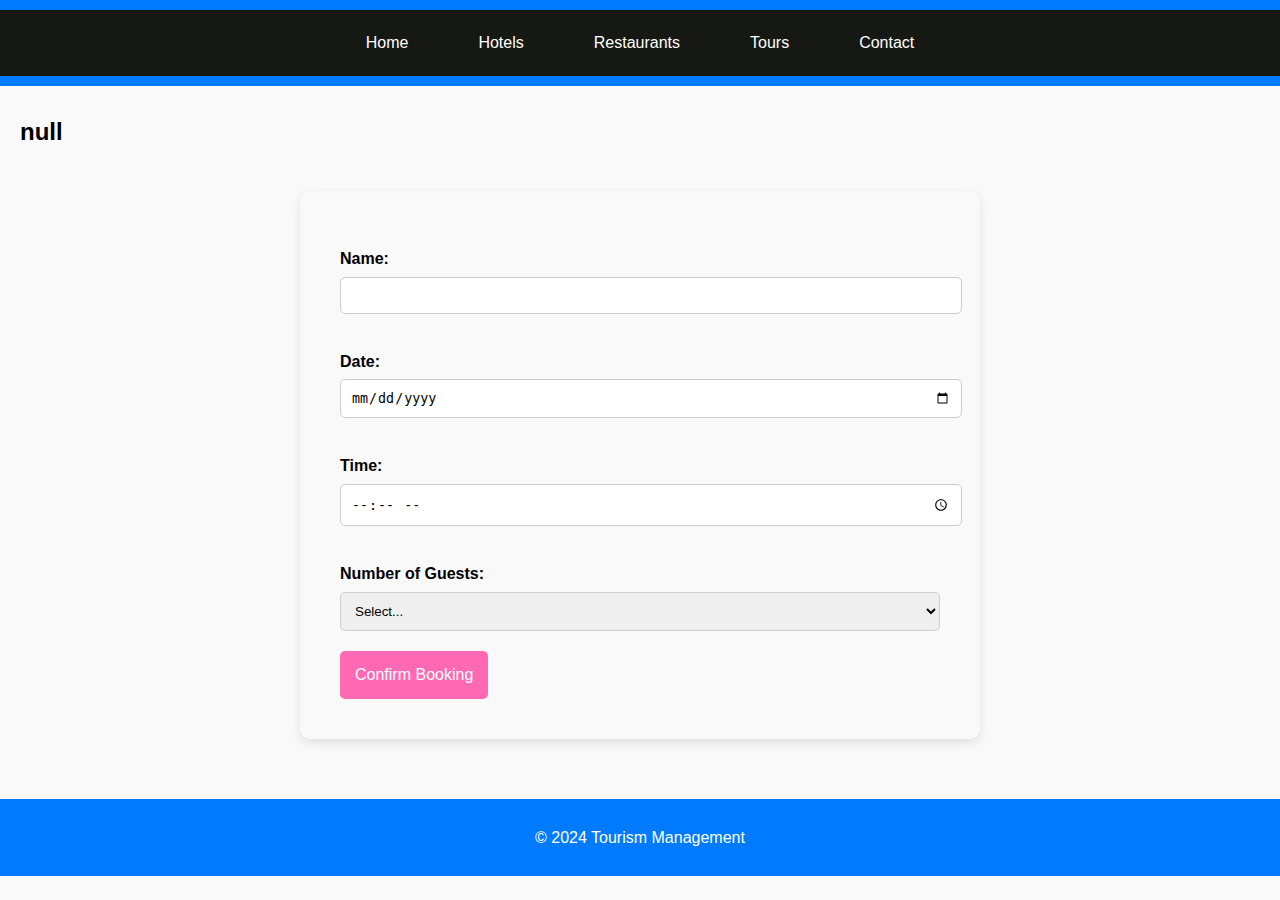
<file: book.html>
<!DOCTYPE html>
<html lang="en">
<head>
    <meta charset="UTF-8">
    <meta name="viewport" content="width=device-width, initial-scale=1.0">
    <title>Book - Tourism Management</title>
    <link rel="stylesheet" href="style.css">
</head>
<body>
    <header>
        <nav>
            <ul>
                <li><a href="index.html">Home</a></li>
                <li><a href="hotels.html">Hotels</a></li>
                <li><a href="restaurants.html">Restaurants</a></li>
                <li><a href="tours.html">Tours</a></li>
                <li><a href="contact.html">Contact</a></li>
            </ul>
        </nav>
    </header>
    <main>
        <section class="booking-section">
            <h1>Book a Table</h1>
            <div id="restaurant-details"></div>
            <form class="booking-form">
                <label for="name">Name:</label>
                <input type="text" id="name" name="name" required>

                <label for="date">Date:</label>
                <input type="date" id="date" name="date" required>

                <label for="time">Time:</label>
                <input type="time" id="time" name="time" required>

                <label for="guests">Number of Guests:</label>
                <select id="guests" name="guests" required>
                    <option value="">Select...</option>
                    <option value="1">1</option>
                    <option value="2">2</option>
                    <option value="3">3</option>
                    <option value="4">4</option>
                    <option value="5">5</option>
                    <option value="6">6</option>
                    <option value="7">7</option>
                    <option value="8">8</option>
                </select>

                <button type="submit" class="book-now">Confirm Booking</button>
            </form>
        </section>
    </main>
    <footer>
        <p>&copy; 2024 Tourism Management</p>
    </footer>
    <script src="script.js"></script>
    <script>
        // Get the URL parameters
        const urlParams = new URLSearchParams(window.location.search);
        const restaurantName = urlParams.get('category');

        // Display restaurant details
        const restaurantDetails = document.getElementById('restaurant-details');
        restaurantDetails.innerHTML = `<h2>${restaurantName}</h2>`;
    </script>
</body>
</html>
</file>
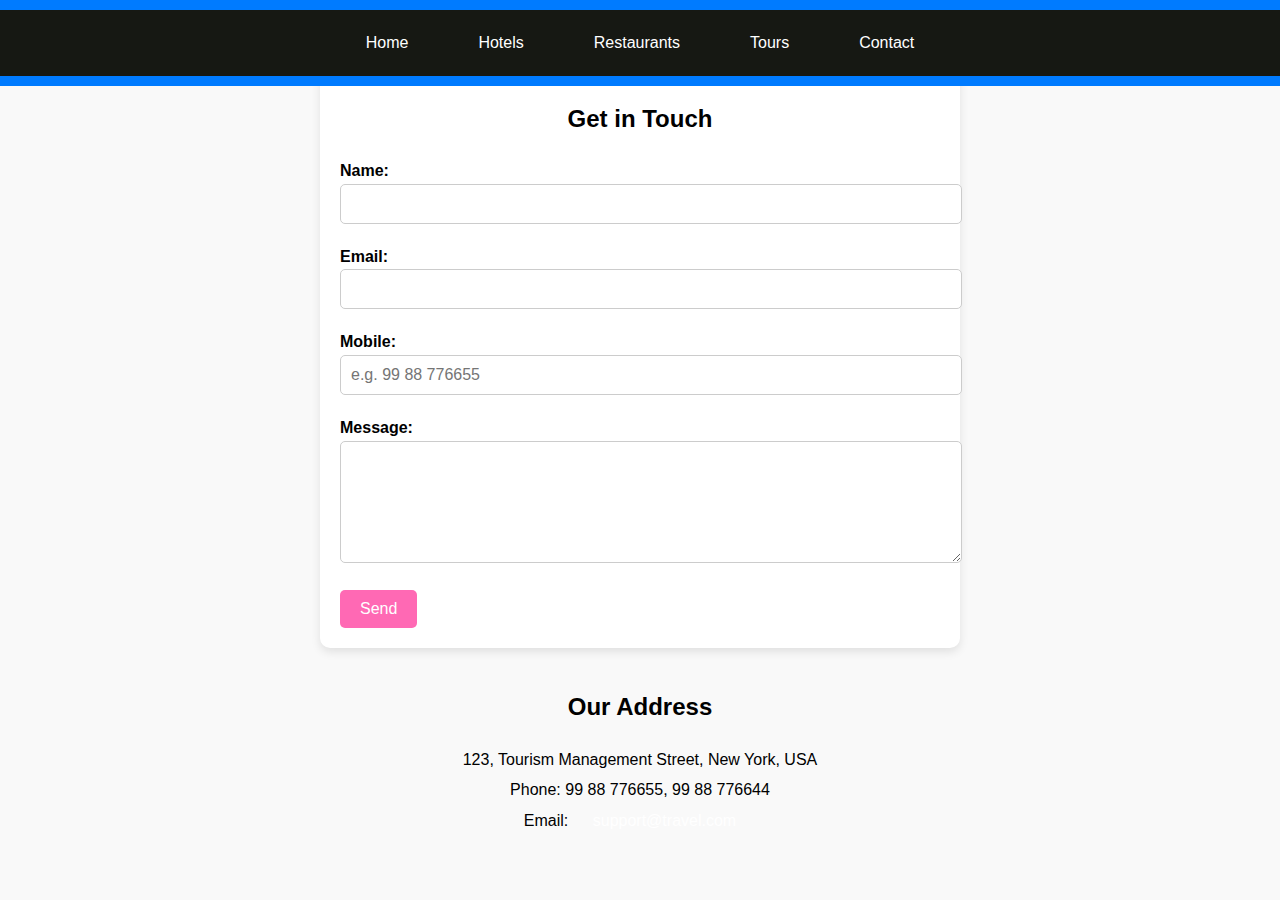
<file: contact.html>
<!DOCTYPE html>
<html lang="en">
<head>
    <meta charset="UTF-8">
    <meta name="viewport" content="width=device-width, initial-scale=1.0">
    <title>Contact - Tourism Management</title>
    <link rel="stylesheet" href="style.css">
</head>
<body>
    <header>
        <nav>
            <ul>
                <li><a href="index.html">Home</a></li>
                <li><a href="hotels.html">Hotels</a></li>
                <li><a href="restaurants.html">Restaurants</a></li>
                <li><a href="tours.html">Tours</a></li>
                <li><a href="contact.html">Contact</a></li>
            </ul>
        </nav>
    </header>
    <main>
        <section class="contact-section">
            <h2>Get in Touch</h2>
            <form id="contactForm" onsubmit="return validateForm()">
                <label for="name">Name:</label>
                <input type="text" id="name" name="name" required>
                
                <label for="email">Email:</label>
                <input type="email" id="email" name="email" required>
                
                <label for="mobile">Mobile:</label>
                <input type="tel" id="mobile" name="mobile" required placeholder="e.g. 99 88 776655">
                
                <label for="message">Message:</label>
                <textarea id="message" name="message" required></textarea>
                
                <input type="submit" class="submit-button" value="Send">
            </form>
        </section>
        <section class="address">
            <h2>Our Address</h2>
            <p>123, Tourism Management Street, New York, USA</p>
            <p>Phone: 99 88 776655, 99 88 776644</p>
            <p>Email: <a href="mailto:support@travel.com">support@travel.com</a></p>
        </section>
    </main>
    <script src="script.js"></script>
</body>
</html>
</file>
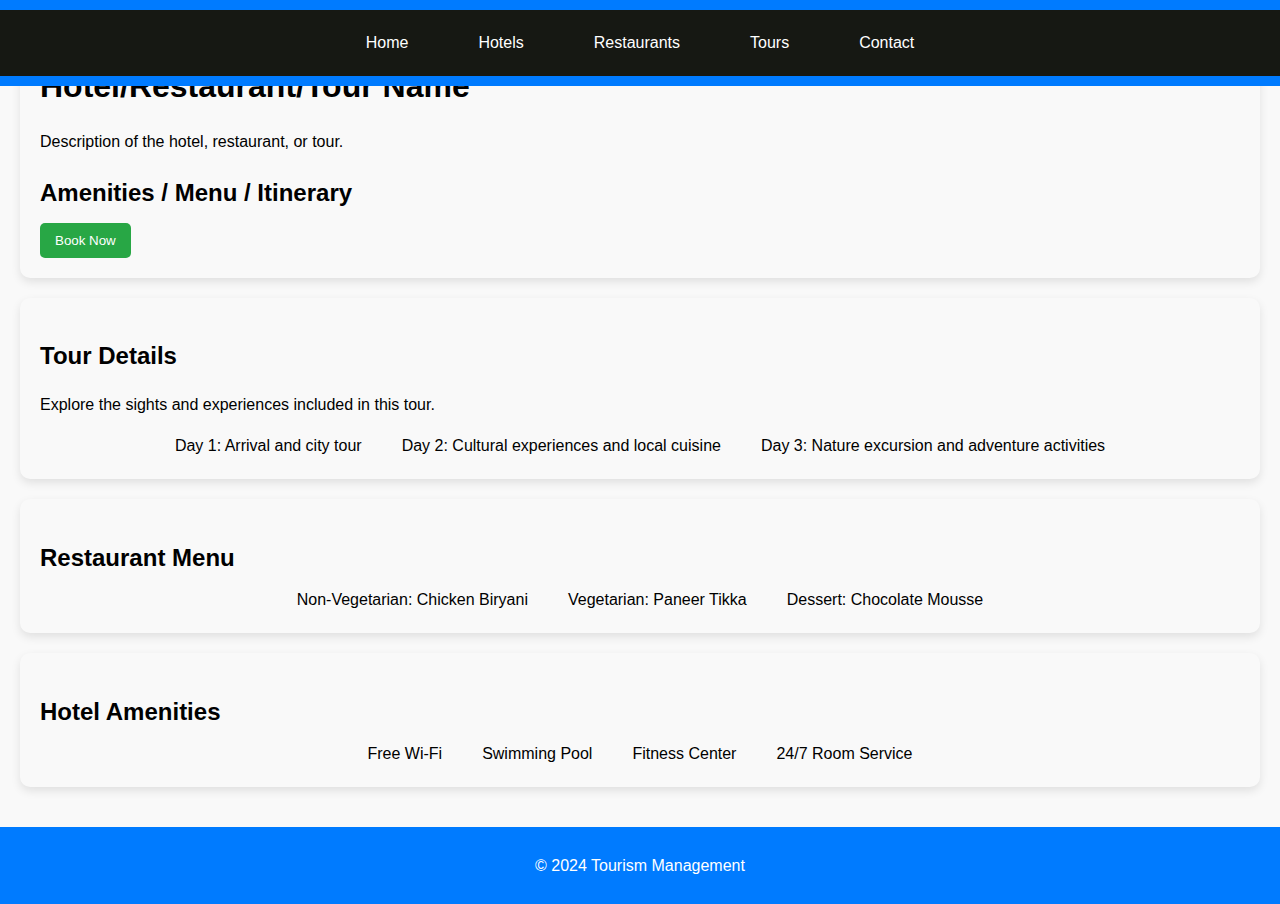
<file: viewdetails.html>
<!DOCTYPE html>
<html lang="en">
<head>
    <meta charset="UTF-8">
    <meta name="viewport" content="width=device-width, initial-scale=1.0">
    <title>Details - Tourism Management</title>
    <link rel="stylesheet" href="style.css">
</head>
<body>
    <header>
        <nav>
            <ul>
                <li><a href="index.html">Home</a></li>
                <li><a href="hotels.html">Hotels</a></li>
                <li><a href="restaurants.html">Restaurants</a></li>
                <li><a href="tours.html">Tours</a></li>
                <li><a href="contact.html">Contact</a></li>
            </ul>
        </nav>
    </header>
    <main>
        <section class="details">
            <h1 id="name">Hotel/Restaurant/Tour Name</h1>
            <p id="description">Description of the hotel, restaurant, or tour.</p>

            <h2>Amenities / Menu / Itinerary</h2>
            <ul id="items">
                <!-- Items for restaurants, amenities for hotels, or itinerary for tours will be populated here -->
            </ul>

            <button class="book-now">Book Now</button>
        </section>
        
        <section class="tour-details">
            <h2>Tour Details</h2>
            <p id="tour-description">Explore the sights and experiences included in this tour.</p>
            <ul id="tour-itinerary">
                <!-- Tour itinerary will be populated here -->
                <li>Day 1: Arrival and city tour</li>
                <li>Day 2: Cultural experiences and local cuisine</li>
                <li>Day 3: Nature excursion and adventure activities</li>
            </ul>
        </section>
        
        <section class="restaurant-details">
            <h2>Restaurant Menu</h2>
            <ul id="menu-items">
                <!-- Menu items for restaurants will be populated here -->
                <li>Non-Vegetarian: Chicken Biryani</li>
                <li>Vegetarian: Paneer Tikka</li>
                <li>Dessert: Chocolate Mousse</li>
            </ul>
        </section>

        <section class="hotel-amenities">
            <h2>Hotel Amenities</h2>
            <ul id="hotel-amenities">
                <!-- Amenities for hotels will be populated here -->
                <li>Free Wi-Fi</li>
                <li>Swimming Pool</li>
                <li>Fitness Center</li>
                <li>24/7 Room Service</li>
            </ul>
        </section>
    </main>
    <footer>
        <p>&copy; 2024 Tourism Management</p>
    </footer>
    <script src="script.js"></script>
</body>
</html>
</file>
<file: style.css>
/* Base Styles */
body {
    font-family: 'Poppins', sans-serif;
    background: #ffffff;
    overflow-x: hidden;
    margin: 0;
}

header {
    position: fixed;
    top: 0;
    left: 0;
    z-index: 9;
    width: 100%;
}

nav {
    background: #161813; /* Navbar background */
    padding: 20px 10vw;
}

ul {
    display: flex;
    list-style: none;
    justify-content: center;
    margin: 0;
}

li {
    margin: 0 20px;
}

a {
    color: #fff; /* Text color */
    text-decoration: none;
    padding: 10px 20px;
    transition: color 0.3s ease; /* Smooth transition for color */
    border-radius: 5px; /* Rounded corners */
}

a:hover {
    color: #ff69b4; /* Hover color */
    background-color: rgba(255, 105, 180, 0.2); /* Light background on hover */
}

/* Hero Section */
.hero-section {
    width: 100%;
    height: 100vh;
    background-image: linear-gradient(to bottom, #ffffff, #f0f0f0); /* Gradients from white */
    display: flex;
    flex-direction: column;
    justify-content: center;
    align-items: center;
    color: #000; /* Change text color to black for contrast */
    animation: fadeIn 1s ease; /* Fade-in animation */
}

.hero-section h1 {
    font-size: 48px;
    font-weight: bold;
    margin: 0;
}

.hero-section p {
    font-size: 24px;
    margin-top: 10px;
}

/* Features Section */
.features {
    padding: 80px 10vw; /* Added horizontal padding for better layout */
    animation: slideIn 1s ease; /* Slide-in animation for features section */
    text-align: center;
}

.feature {
    margin: 20px;
    display: inline-block;
    width: calc(33.33% - 40px); /* Adjusted for better spacing */
    transition: transform 0.3s, box-shadow 0.3s; /* Smooth transition for hover */
}

.feature:hover {
    transform: scale(1.05); /* Slightly enlarge on hover */
    box-shadow: 0 4px 15px rgba(0, 0, 0, 0.2); /* Shadow effect on hover */
}

.feature img {
    width: 100%;
    height: 200px;
    object-fit: cover;
    border-radius: 10px;
}

/* Booking Form */
.booking-form {
    padding: 40px;
    max-width: 600px;
    margin: 40px auto;
    background-color: #f9f9f9;
    border-radius: 10px;
    box-shadow: 0 4px 10px rgba(0, 0, 0, 0.1);
    transition: box-shadow 0.3s ease; /* Shadow transition */
}

.booking-form:hover {
    box-shadow: 0 8px 20px rgba(0, 0, 0, 0.2); /* Increased shadow on hover */
}

.booking-form label {
    display: block;
    margin: 15px 0 5px;
    font-weight: bold;
}

.booking-form input,
.booking-form select {
    width: 100%;
    padding: 10px;
    margin-bottom: 20px;
    border: 1px solid #ccc;
    border-radius: 5px;
    transition: border-color 0.3s ease; /* Smooth transition for border color */
}

.booking-form input:focus,
.booking-form select:focus {
    border-color: #ff69b4; /* Highlight border on focus */
}

/* Booking Button */
.booking-form .book-now {
    background-color: #ff69b4;
    color: white;
    border: none;
    padding: 15px;
    font-size: 16px;
    border-radius: 5px;
    cursor: pointer;
    transition: background-color 0.3s ease, transform 0.3s ease; /* Transition for button */
}

.booking-form .book-now:hover {
    background-color: #ff99cc; /* Lighter color on hover */
    transform: scale(1.05); /* Slightly enlarge on hover */
}

/* Footer */
.footer {
    padding: 40px 0;
    background: #161813; /* Footer background */
    color: #fff; /* Change text color for better visibility */
    text-align: center;
}

.footer p {
    margin: 10px 0;
}

/* Animations */
@keyframes fadeIn {
    from {
        opacity: 0;
    }
    to {
        opacity: 1;
    }
}

@keyframes slideIn {
    from {
        transform: translateY(20px);
        opacity: 0;
    }
    to {
        transform: translateY(0);
        opacity: 1;
    }
}
.restaurant-image {
    width: 100%; /* Adjust as necessary */
    height: auto; /* Maintains aspect ratio */
    border-radius: 8px; /* Rounded corners */
    margin-bottom: 15px; /* Space below image */
}
body {
    font-family: 'Poppins', sans-serif;
    background-color: #f9f9f9; /* Light background color */
    margin: 0;
    padding: 0;
}

header {
    background-color: #161813;
    padding: 20px 10vw;
}

nav ul {
    display: flex;
    list-style: none;
    justify-content: center;
    padding: 0;
}

nav li {
    margin: 0 20px;
}

nav a {
    color: #fff;
    text-decoration: none;
    transition: color 0.3s;
}

nav a:hover {
    color: #ff69b4;
}

.contact-section {
    max-width: 600px;
    margin: 40px auto;
    background-color: #ffffff; /* White background for the form */
    padding: 20px;
    border-radius: 10px;
    box-shadow: 0 4px 10px rgba(0, 0, 0, 0.1);
}

.contact-section h2 {
    text-align: center;
    margin-bottom: 20px;
}

.contact-section label {
    font-weight: bold;
}

.contact-section input[type="text"],
.contact-section input[type="email"],
.contact-section textarea {
    width: 100%;
    padding: 10px;
    margin-bottom: 20px;
    border: 1px solid #ccc;
    border-radius: 5px;
    font-size: 16px;
}

.contact-section textarea {
    height: 100px;
}

.submit-button {
    background-color: #ff69b4; /* Button color */
    color: white;
    border: none;
    padding: 10px 20px;
    font-size: 16px;
    border-radius: 5px;
    cursor: pointer;
    transition: background-color 0.3s;
}

.submit-button:hover {
    background-color: #ff99cc; /* Lighter color on hover */
}

.address {
    max-width: 600px;
    margin: 40px auto;
    text-align: center;
}

.address h2 {
    margin-bottom: 20px;
}

.address p {
    margin: 5px 0;
}
body {
    font-family: 'Poppins', sans-serif;
    background-color: #f9f9f9; /* Light background color */
    margin: 0;
    padding: 0;
}

header {
    background-color: #161813;
    padding: 20px 10vw;
}

nav ul {
    display: flex;
    list-style: none;
    justify-content: center;
    padding: 0;
}

nav li {
    margin: 0 20px;
}

nav a {
    color: #fff;
    text-decoration: none;
    transition: color 0.3s;
}

nav a:hover {
    color: #ff69b4; /* Hover color */
}

.contact-section {
    max-width: 600px;
    margin: 40px auto;
    background-color: #ffffff; /* White background for the form */
    padding: 20px;
    border-radius: 10px;
    box-shadow: 0 4px 10px rgba(0, 0, 0, 0.1);
}

.contact-section h2 {
    text-align: center;
    margin-bottom: 20px;
}

.contact-section label {
    font-weight: bold;
}

.contact-section input[type="text"],
.contact-section input[type="email"],
.contact-section input[type="tel"],
.contact-section textarea {
    width: 100%;
    padding: 10px;
    margin-bottom: 20px;
    border: 1px solid #ccc;
    border-radius: 5px;
    font-size: 16px;
}

.contact-section textarea {
    height: 100px; /* Adjust height as needed */
}

.submit-button {
    background-color: #ff69b4; /* Button color */
    color: white;
    border: none;
    padding: 10px 20px;
    font-size: 16px;
    border-radius: 5px;
    cursor: pointer;
    transition: background-color 0.3s;
}

.submit-button:hover {
    background-color: #ff99cc; /* Lighter color on hover */
}

.address {
    max-width: 600px;
    margin: 40px auto;
    text-align: center;
}

.address h2 {
    margin-bottom: 20px;
}

.address p {
    margin: 5px 0;
}
.features {
    display: flex;
    flex-wrap: wrap;
    justify-content: space-around;
    margin: 20px;
}

.feature {
    background-color: #ffffff; /* White background for each tour */
    border-radius: 10px;
    box-shadow: 0 4px 10px rgba(0, 0, 0, 0.1);
    margin: 15px;
    padding: 20px;
    width: 300px; /* Fixed width for uniformity */
    text-align: center;
}

.tour-image {
    width: 100%;
    height: auto;
    border-radius: 10px;
}

.nearby-attractions {
    background-color: #f9f9f9; /* Light gray background */
    padding: 20px;
    border-radius: 10px;
    margin: 20px;
    text-align: center;
}

.nearby-attractions h2 {
    margin-bottom: 10px;
}
body {
    font-family: Arial, sans-serif;
    margin: 0;
    padding: 0;
    line-height: 1.6;
}

header {
    background: #007BFF;
    color: white;
    padding: 10px 0;
    text-align: center;
}

nav ul {
    list-style: none;
    padding: 0;
}

nav ul li {
    display: inline;
    margin: 0 15px;
}

nav ul li a {
    color: white;
    text-decoration: none;
}

main {
    padding: 20px;
}

.details, .tour-details, .restaurant-details, .hotel-amenities {
    margin-bottom: 20px;
    padding: 20px;
    border-radius: 10px;
    background-color: #f9f9f9;
    box-shadow: 0 4px 10px rgba(0, 0, 0, 0.1);
}

h1, h2 {
    margin-bottom: 10px;
}

ul {
    list-style-type: none;
    padding-left: 0;
}

.book-now {
    background-color: #28a745; /* Green for booking */
    color: white;
    padding: 10px 15px;
    border: none;
    border-radius: 5px;
    cursor: pointer;
}

.book-now:hover {
    background-color: #218838; /* Darker green on hover */
}

footer {
    text-align: center;
    padding: 10px 0;
    background: #007BFF;
    color: white;
}
</file>
